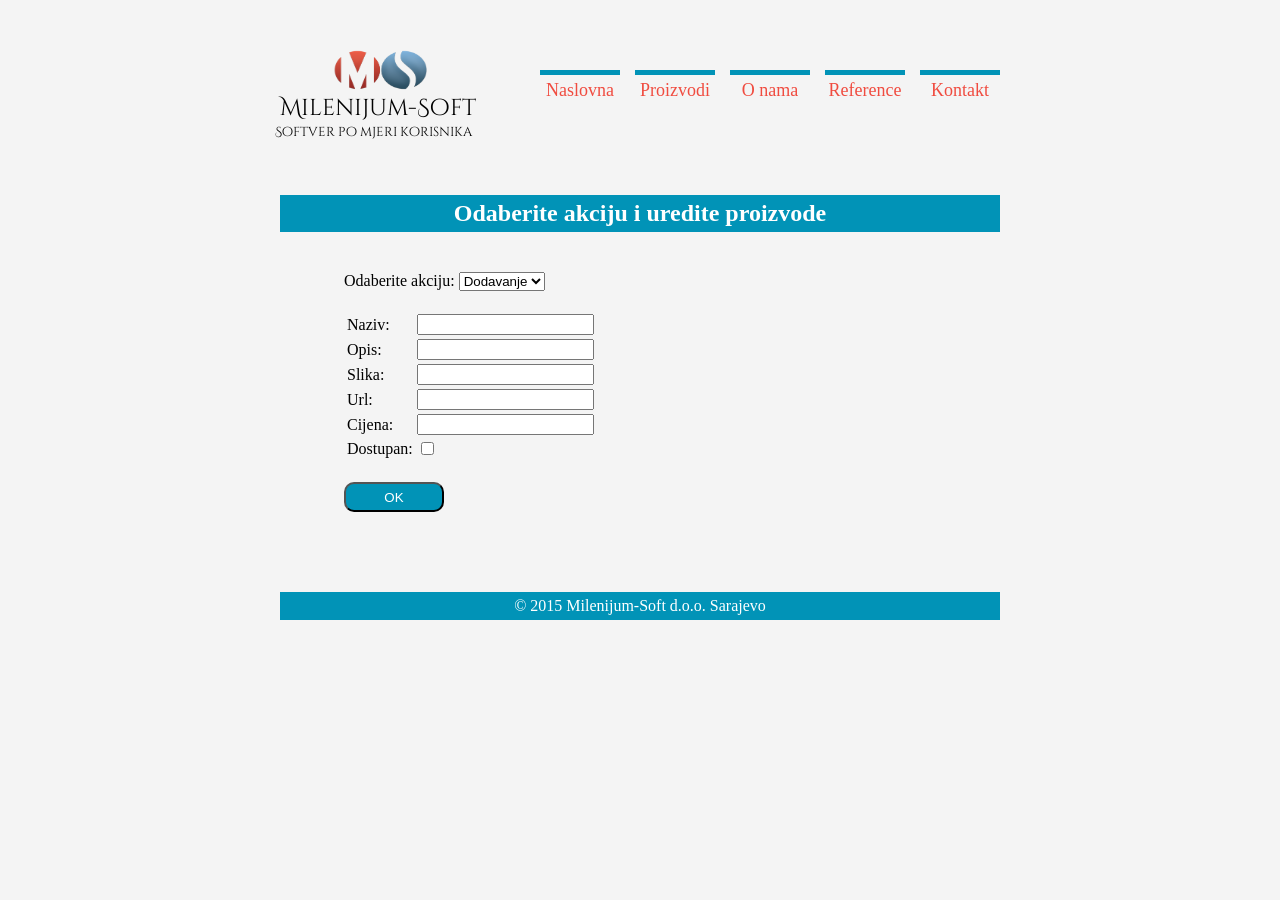
<file: Milenijum-Soft/ProizvodiAdministracija.html>
<!DOCTYPE html>
<html>
<head lang="ba">
    <meta charset="UTF-8">
    <title>Administracija Proizvoda</title>
    <link href="ostalo/stil.css" rel="stylesheet" type="text/css">
    <link rel="icon" href="slike/favicon.png">
</head>
<body>
<div id="forma">
    <header>
        <a onclick="otvoriUrlAsinhrono('index.html')">
            <p id="logo">Milenijum-Soft<br><span id="slogan">Softver po mjeri korisnika</span></p>
            <img id="logoSlika" src="slike/logo1.png" alt="Logo kompanije Milenijum-Soft. Softver po mjeri korisnika">
        </a>
        <nav>
            <ul id="meni">
                <li><a onclick="otvoriUrlAsinhrono('index.html')">Naslovna</a></li>
                <li id="proizvodi" onmouseover="proizvodiEnter()" onmouseout="proizvodiLeave()"><a>Proizvodi</a>
                    <ul id="proizvodiPodmeni">
                        <li><a onclick="otvoriUrlAsinhrono('Proizvodi.html')">Finansijsko poslovanje</a></li>
                        <li><a onclick="otvoriUrlAsinhrono('Proizvodi.html')">Robno poslovanje</a></li>
                        <li><a onclick="otvoriUrlAsinhrono('Proizvodi.html')">Plate uposlenih</a></li>
                        <li><a onclick="otvoriUrlAsinhrono('Proizvodi.html')">Stalna sredstva</a></li>
                        <li><a onclick="otvoriUrlAsinhrono('Proizvodi.html')">Ostali proizvodi</a></li>
                        <li><a onclick="otvoriUrlAsinhrono('ProizvodiAdministracija.html')">Administriraj</a></li>
                    </ul>
                </li>
                <li><a onclick="otvoriUrlAsinhrono('O%20nama.html')">O nama</a></li>
                <li><a onclick="otvoriUrlAsinhrono('Proizvodi.html')">Reference</a></li>
                <li><a onclick="otvoriUrlAsinhrono('Kontakt.html')">Kontakt</a> </li>
            </ul>
        </nav>
    </header>

    <main id="proizvodiAdministracija-main">
        <h2 class="podnaslov">Odaberite akciju i uredite proizvode</h2>
        <div id="tabelaProizvodaDiv">
            <table id="tabelaProizvoda"></table>
        </div>

        <div id="funkcije">
            Odaberite akciju:
            <select id="akcija" onchange="promjenaAkcije()">
                <option>Dodavanje</option>
                <option>Promjena</option>
                <option>Brisanje</option>
            </select>
            <div id="dodavanje">
                <table>
                    <tr>
                        <td>Naziv:</td>
                        <td><input type="text" id="nazivDodavanje"></td>
                    </tr>
                    <tr>
                        <td>Opis:</td>
                        <td><input type="text" id="opisDodavanje"></td>
                    </tr>
                    <tr>
                        <td>Slika:</td>
                        <td><input type="text" id="slikaDodavanje"></td>
                    </tr>
                    <tr>
                        <td>Url:</td>
                        <td><input type="text" id="urlDodavanje"></td>
                    </tr>
                    <tr>
                        <td>Cijena:</td>
                        <td><input type="text" id="cijenaDodavanje"></td>
                    </tr>
                    <tr>
                        <td>Dostupan:</td>
                        <td><input type="checkbox" id="dostupnostDodavanje"></td>

                    </tr>
                </table>

                <button id="dodaj" onclick="dodaj()">OK</button>
                <span id="errorDodaj"></span>
            </div>
            <div id="promjena">
                <table>
                    <tr>
                        <td>Id:</td>
                        <td><select id="idPromjena" onchange="promjenaPromjene()"></select></td>
                    </tr>
                    <tr>
                        <td>Naziv:</td>
                        <td><input type="text" id="nazivPromjena"></td>
                    </tr>
                    <tr>
                        <td>Opis:</td>
                        <td><input type="text" id="opisPromjena"></td>
                    </tr>
                    <tr>
                        <td>Slika:</td>
                        <td><input type="text" id="slikaPromjena"></td>
                    </tr>
                    <tr>
                        <td>Url:</td>
                        <td><input type="text" id="urlPromjena"></td>
                    </tr>
                    <tr>
                        <td>Cijena:</td>
                        <td><input type="text" id="cijenaPromjena"></td>
                    </tr>
                    <tr>
                        <td>Dostupan:</td>
                        <td><input type="checkbox" id="dostupnostPromjena"></td>
                    </tr>
                </table>

                <button id="promjeni" onclick="promjeni()">OK</button>
                <span id="errorPromjeni"></span>
            </div>
            <div id="brisanje">
                <table>
                    <tr>
                        <td>
                            Id:
                        </td>
                        <td>
                            <select id="idBrisanje"></select>
                        </td>
                    </tr>
                </table>

                <button id="obrisi" onclick="obrisi()">OK</button>
                <span id="errorObrisi"></span>
            </div>
        </div>

    </main>

    <footer id="referenceFooter">
        &copy; 2015 Milenijum-Soft d.o.o. Sarajevo
    </footer>
</div>

<script src="skripte/administracijaFunkcije.js"></script>
<script src="skripte/otvoriUrlAsinhrono.js"></script>
</body>
</html>
</file>
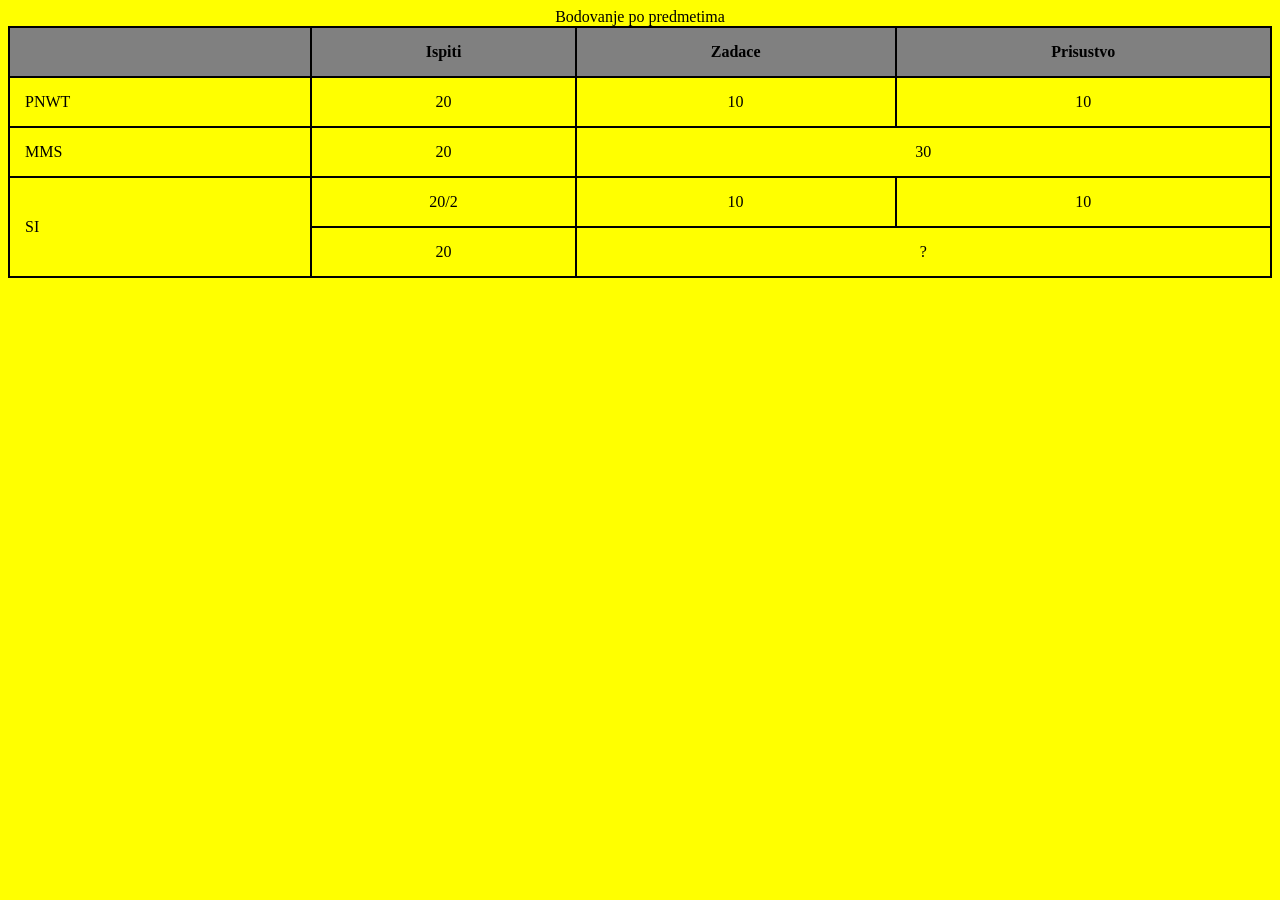
<file: Tutorijal 1/wt-t1z2.html>
<!DOCTYPE html PUBLIC "-//W3C//DTD HTML 4.0 Transitional//EN">
<html>
<head>
	<title>Tutorijal 1, Zadatak 2</title>
	<meta http-equiv="Content-Type" content="text/html; charset=utf-8">
</head>
<body bgcolor="yellow">
<table cellspacing="0" style="width:100%;border:1px solid black;">
	   <caption>Bodovanje po predmetima</caption>
	<tr align="center">
		<td style="border:1px solid black;padding: 15px" bgcolor="gray"></td>
		<td style="border:1px solid black;padding: 15px" bgcolor="gray"><b>Ispiti</b></td>
		<td style="border:1px solid black;padding: 15px" bgcolor="gray"><b>Zadace</b></td>
		<td style="border:1px solid black;padding: 15px" bgcolor="gray"><b>Prisustvo</b></td>
	</tr>
	<tr align="center">
		<td style="border:1px solid black;padding: 15px" align="left">PNWT</td>
		<td style="border:1px solid black;padding: 15px">20</td>
		<td style="border:1px solid black;padding: 15px">10</td>
		<td style="border:1px solid black;padding: 15px">10</td>
	</tr>
	<tr align="center">
		<td style="border:1px solid black;padding: 15px" align="left">MMS</td>
		<td style="border:1px solid black;padding: 15px">20</td>
		<td style="border:1px solid black;padding: 15px" colspan="2">30</td>
	</tr>
	<tr align="center">
		<td style="border:1px solid black;padding: 15px" align="left" rowspan="2">SI</td>
		<td style="border:1px solid black;padding: 15px">20/2</td>
		<td style="border:1px solid black;padding: 15px">10</td>
		<td style="border:1px solid black;padding: 15px">10</td>
	</tr>
	<tr align="center">
		<td style="border:1px solid black;padding: 15px">20</td>
		<td style="border:1px solid black;padding: 15px" colspan="2">?</td>
	</tr>
</table>
</body>
</html>
</file>
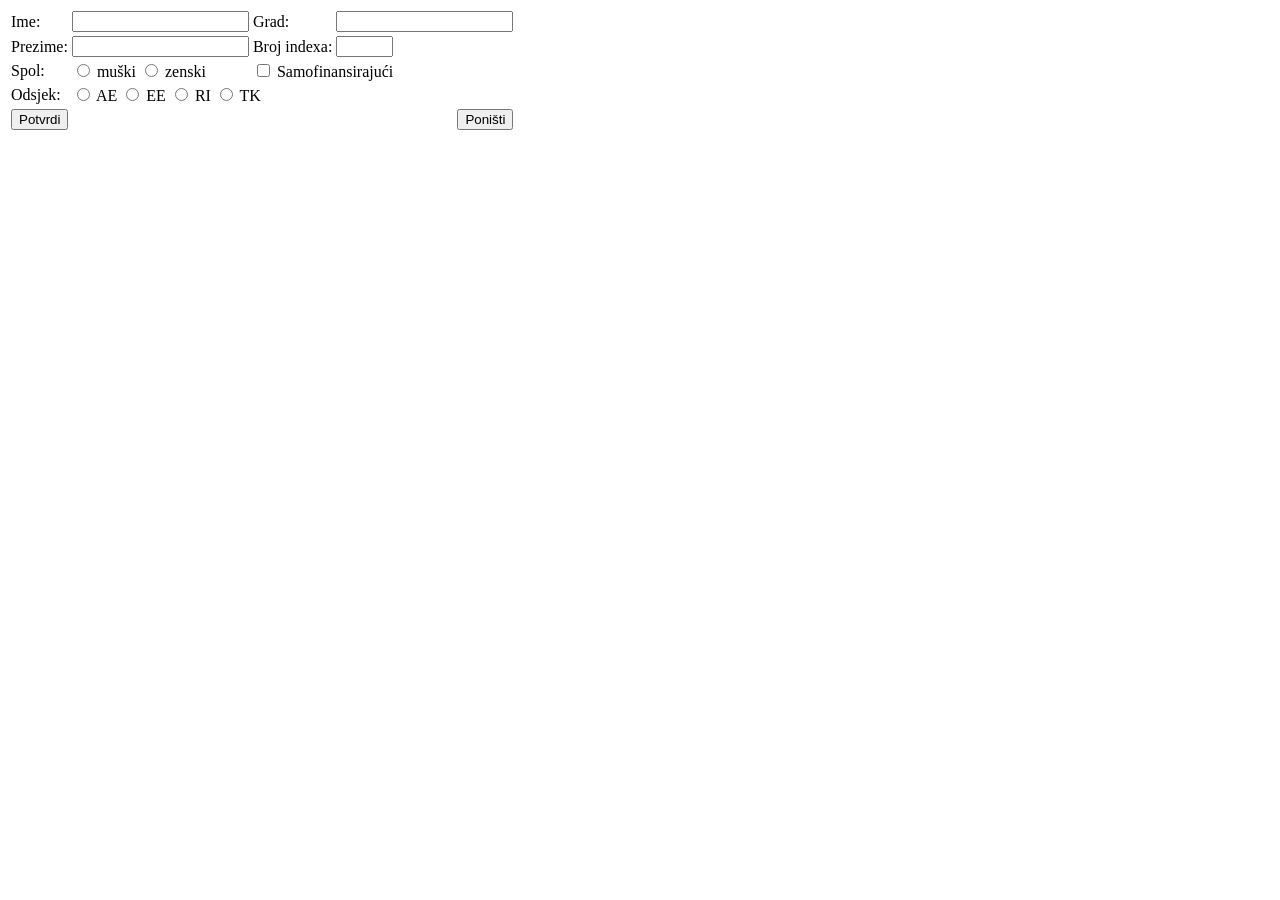
<file: Tutorijal 1/wt-t1z3.html>
<!DOCTYPE html PUBLIC "-//W3C//DTD HTML 4.01 Transitional//EN">
<html>
	<head>
	  	<meta http-equiv="Content-Type" content="text/html; charset=utf-8">
	  	<title>Tutorijal 1, Zadatak 3</title>
	</head>
    <body>
		  <form action="forma.asp">
		  		<table>
					   <tr>
					   	   <td>Ime:</td> 
						   <td><input type="text"></td>
                		   <td>Grad:</td>
						   <td><input type="text"></td>
					   </tr>
					   <tr>
                           <td>Prezime:</td>
						   <td><input type="text"></td>
                           <td>Broj indexa:</td>
						   <td><input type="text"maxlength="5" size="5"></td>
					   </tr>
					   <tr>
                           <td>Spol:</td>
                           <td>
						   	   <input type="radio" name="Spol"> muški
                           	   <input type="radio" name="Spol"> zenski
						   </td>
                           <td colspan="2"><input type="checkbox"> Samofinansirajući</td>
					   </tr>
					   <tr>
                           <td>Odsjek:</td>
                           <td colspan="3">
						   	   <input type="radio" name="Odsjek"> AE
                           	   <input type="radio" name="Odsjek"> EE
                           	   <input type="radio" name="Odsjek"> RI
                           	   <input type="radio" name="Odsjek"> TK
						   </td>
					   </tr>
					   <tr>
                           <td colspan="2"><input type="submit" value="Potvrdi"></td>
                           <td align="right" colspan="2"><input type="reset" value="Poništi"></td>
					   </tr>
				</table>
          </form>
    </body>
</html>
</file>
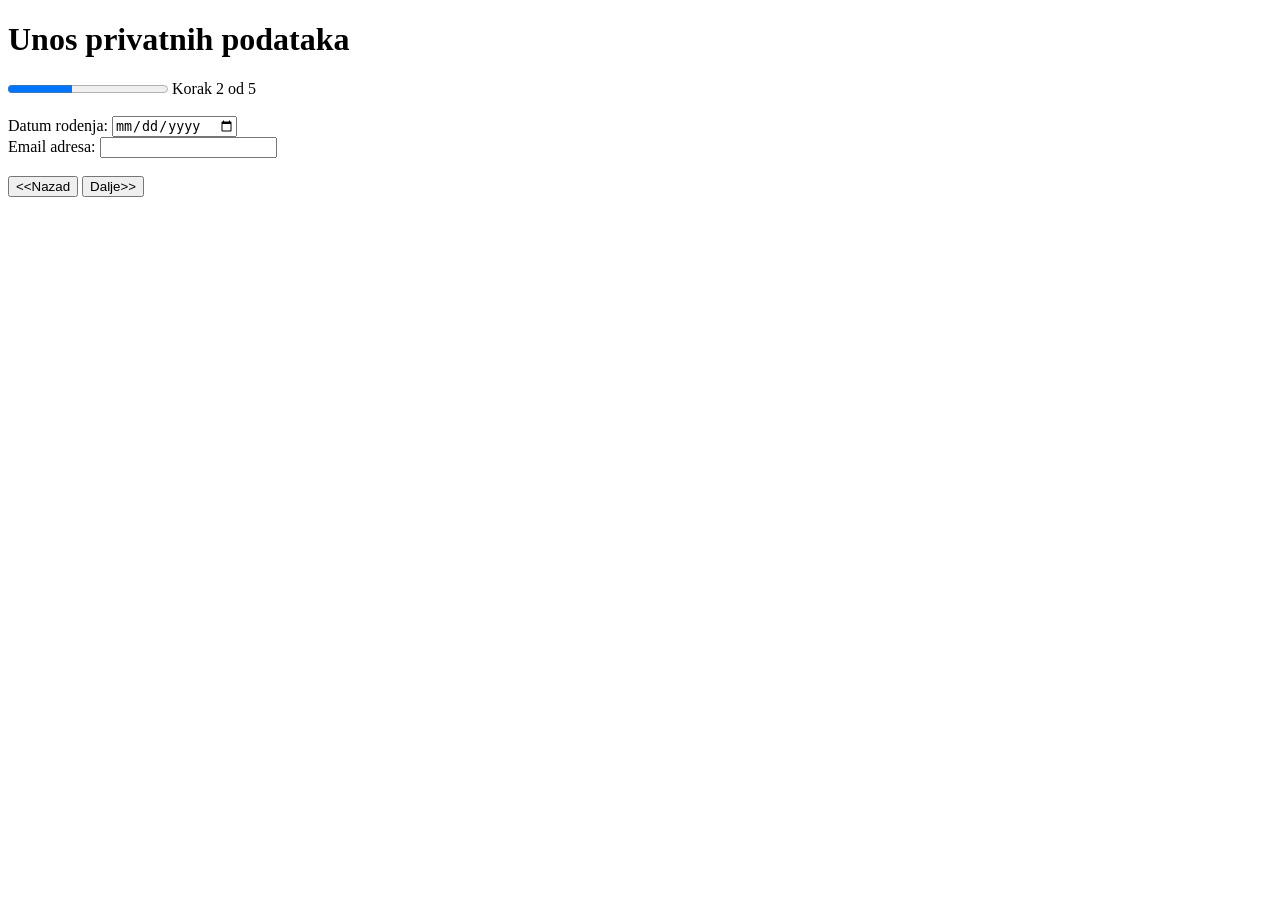
<file: Tutorijal 1/wt-t1z4.html>
<!DOCTYPE html>
<html>
<head>
	  <title>Tutorijal 1, Zadatak 4</title>
	  <meta charset>
</head>
<body>
	  <h1>Unos privatnih podataka</h1>
	  <progress max="5" value="2"></progress>
	  Korak 2 od 5<br><br>
	  <form>
	  		Datum rodenja:
			<input type="date"/><br>
			Email adresa:
			<input type="email"/><br><br>
			<input type="button" value="<<Nazad"/>
			<input type="button" value="Dalje>>"/>
	  </form>
</body>
</html>
</file>
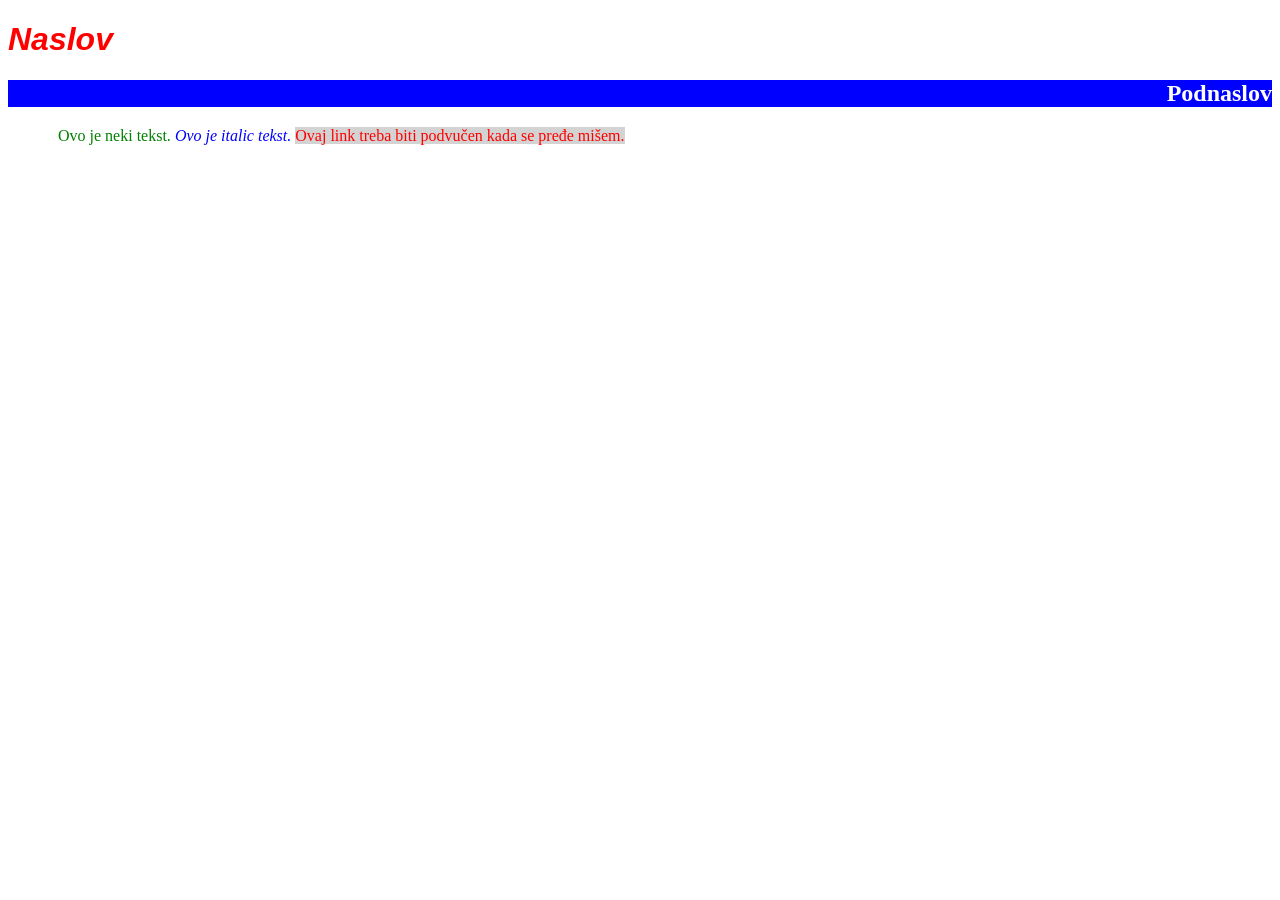
<file: Tutorijal 2/wt-t2z1.html>
<!-- <!DOCTYPE HTML PUBLIC "­//W3C//DTD HTML 4.01 Transitional//EN"> -->
<!DOCTYPE HTML>
<HTML>
<HEAD>
    <!-- <META http­equiv="Content­Type" content="text/html; charset=utf­8"> -->
    <meta charset="UTF-8">
    <TITLE>Tutorijal 2, Zadatak 1</TITLE>
    <link rel="stylesheet" type="text/css" href="wt-t2z1.css">
</HEAD>
<BODY>
<h1>Naslov</h1>
<h2>Podnaslov</h2>
<P>Ovo je neki tekst. <i>Ovo je italic tekst.</i> <a
        href="nesto">Ovaj link treba biti podvučen kada se pređe
    mišem.</a></p>
</BODY></HTML>
</file>
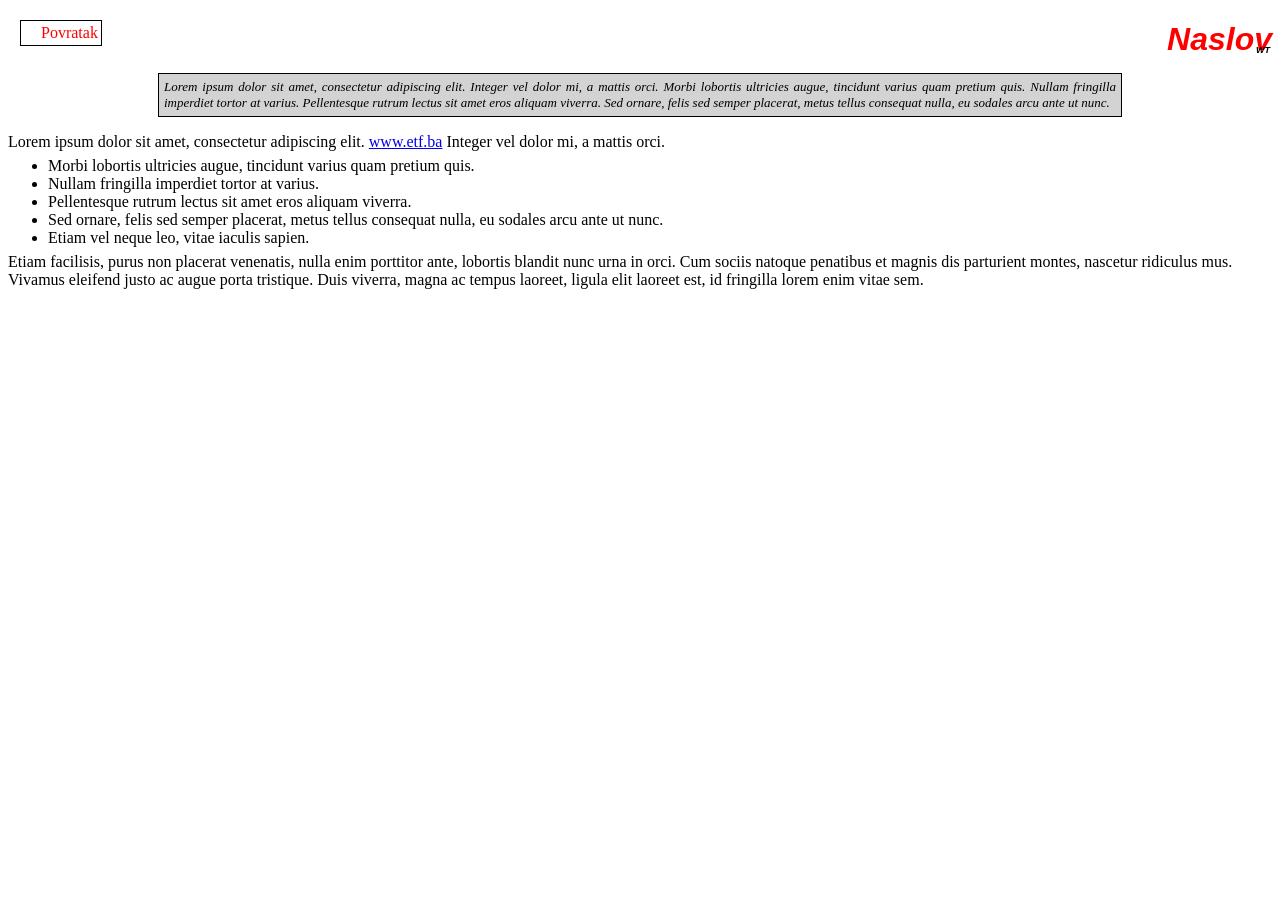
<file: Tutorijal 2/wt-t2z2.html>
<!DOCTYPE HTML PUBLIC "//
W3C//DTD HTML 4.01 Transitional//EN">
<HTML>
<HEAD>
    <TITLE>Tutorijal 2, Zadatak 2</TITLE>
    <link rel="stylesheet" type="text/css" href="wt-t2z2.css">
</HEAD>
<BODY>
<h1>Naslov</h1>
<h2>WT</h2>
<P class="citat">Lorem ipsum dolor sit amet, consectetur
    adipiscing elit. Integer vel dolor mi, a mattis orci. Morbi
    lobortis ultricies augue, tincidunt varius quam pretium quis.
    Nullam fringilla imperdiet tortor at varius. Pellentesque rutrum
    lectus sit amet eros aliquam viverra. Sed ornare, felis sed
    semper placerat, metus tellus consequat nulla, eu sodales arcu
    ante ut nunc. </P>
<p>Lorem ipsum dolor sit amet, consectetur adipiscing elit.
    <a href="http://www.etf.ba">www.etf.ba</a> Integer vel dolor mi,
    a mattis orci.</p>
<ul class="moja_lista"><li>Morbi lobortis ultricies augue,
    tincidunt varius quam pretium quis.</li>
    <li>Nullam fringilla imperdiet tortor at varius.</li>
    <li>Pellentesque rutrum lectus sit amet eros aliquam
        viverra.</li>
    <li>Sed ornare, felis sed semper placerat, metus tellus
        consequat nulla, eu sodales arcu ante ut nunc.</li>
    <li>Etiam vel neque leo, vitae iaculis sapien.</li>
</ul>
<p>Etiam facilisis, purus non placerat venenatis, nulla
    enim porttitor ante, lobortis blandit nunc urna in orci. Cum
    sociis natoque penatibus et magnis dis parturient montes,
    nascetur ridiculus mus. Vivamus eleifend justo ac augue porta
    tristique. Duis viverra, magna ac tempus laoreet, ligula elit
    laoreet est, id fringilla lorem enim vitae sem.</p>
<div id="link_nazad"><a
        href="index.html">Povratak</a></div>
</BODY>
</HTML>
</file>
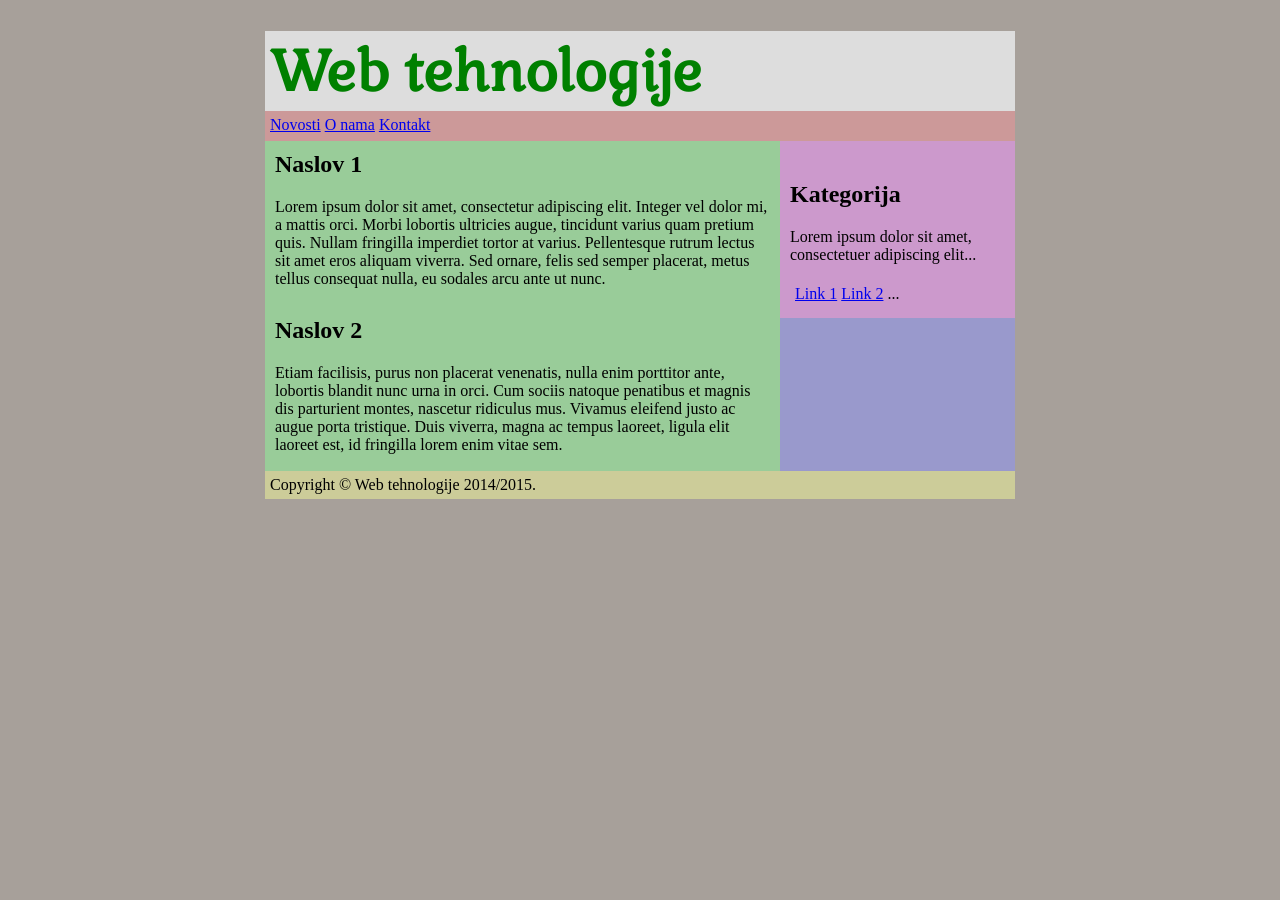
<file: Tutorijal 2/wt-t2z3.html>
<!DOCTYPE HTML PUBLIC "//
W3C//DTD HTML 4.01 Transitional//EN">
<HTML>
<HEAD>
    <TITLE>Tutorijal 2, Zadatak 3</TITLE>
    <link rel="stylesheet" type="text/css" href="test.css">
</HEAD>
<BODY>
<div id="okvir">
    <div id="zaglavlje">
        <h1>Web tehnologije</h1>
    </div>
    <div id="meni">
        <ul>
            <li><a href="#">Novosti</a></li>
            <li><a href="#">O nama</a></li>
            <li><a href="#">Kontakt</a></li>
        </ul>
    </div>
    <div id="glavni">
        <h2>Naslov 1</h2>
        <p>Lorem ipsum dolor sit amet, consectetur adipiscing elit. Integer vel dolor mi, a mattis orci. Morbi
            lobortis ultricies augue, tincidunt varius quam pretium quis. Nullam fringilla imperdiet tortor at varius. Pellentesque rutrum lectus sit amet eros aliquam viverra. Sed ornare, felis sed semper placerat, metus tellus consequat nulla, eu sodales arcu ante ut nunc. </p>
        <h2>Naslov 2</h2>
        <p>Etiam facilisis, purus non placerat venenatis, nulla enim porttitor ante, lobortis blandit nunc urna in orci. Cum sociis natoque penatibus et magnis dis parturient montes, nascetur ridiculus mus. Vivamus eleifend justo ac augue porta tristique. Duis viverra, magna ac tempus laoreet, ligula elit laoreet est, id fringilla lorem enim vitae sem.</p>
    </div>
    <div id="desno">
        <h2>Kategorija</h2>
        <p>Lorem ipsum dolor sit amet, consectetuer adipiscing elit...</p>
        <ul>
            <li><a href="#">Link 1</a></li>
            <li><a href="#">Link 2</a></li>
            <li>...</li>
        </ul>
    </div>
    <div id="podnozje"><p>Copyright &copy; Web tehnologije 2014/2015.</p></div>
</div>
</BODY>
</HTML>
</file>
<file: Milenijum-Soft/ostalo/stil.css>
@import url(http://fonts.googleapis.com/css?family=Cinzel+Decorative);

#meni {
    list-style-type: none;
    margin: 0;
    padding: 0;
    float: right;
}
header {
    margin-top: 30px;
}
#logo {
    float: left;
    width: 200px;
    height: 50px;
    font-family: 'Cinzel Decorative', cursive;
    font-size: 17pt;
    position: relative;
    top: 40px;
    cursor: pointer;
}
#slogan {
    font-size: 10pt;
    float: left;
    width: 210px;
    position: relative;
    left: -5px;
    cursor: pointer;
}
#logoSlika {
    width: 100px;
    height: 40px;
    float: left;
    position: relative;
    left: -150px;
    top: 20px;
    cursor: pointer;
}
#slide {
    margin-top: 40px;
    margin-bottom: 0;
}
#meni > li {
    display: inline;
    float: left;
    padding-left: 15px;
}
#meni > li > a {
    display: block;
    width: 80px;
    height: 25px;
    text-align: center;
    text-decoration: none;
    padding-top: 5px;
    font-size: large;
    color: #F04C40;
    border-top-width: 5px;
    border-color: #0193B7;
    border-top-style: solid;
    cursor: pointer;
}
#meni > li > a:hover {
    color: white;
    background-color: #0193B7;
    border-bottom-width: 5px;
    border-bottom-style: solid;
}
nav {
    float: right;
}
body {
    background-color: #F4F4F4;
}
#forma {
    width: 720px;
    margin-right: auto;
    margin-left: auto;
}
.novost > img {
    float: right;
    width: 380px;
    height: 150px;
    min-height: 150px;
}
.novostiTekst {
    width: 280px;
    height: 130px;
    float: left;
    word-wrap: break-word;
    max-width: 300px;
    overflow: hidden;
    padding-left: 15px;
}
.novostiTekst > h3 {
    position: relative;
    top: -30px;
}
.zlato {
    width: 720px;
    height: 5px;
    background-color: #0193B7;
    float: right;
    margin-top: 5px;
    margin-bottom: 5px;
}
.headerzlato {
    width: 720px;
    height: 15px;
    background-color: #0193B7;
    float: right;
    margin-top: -15px;
    margin-bottom: 15px;
}
#novosti {
    border: 3px solid #0193B7;
    height: 500px;
    width: 714px;
    overflow: auto;
}
.plavobijelo {
    position: relative;
    top: 20px;
    background-color: #0193B7;
    color: white;
    height: 40px;
    text-align: center;
    padding-top: 10px;
}
.vise {
    text-decoration: none;
    background-color: #0193B7;
    color: white;
    padding: 5px;
    position: relative;
    top: -40px;
    left: 170px;
}
.novost:hover {
    color: #0193B7;
}
.novost:last-of-type .zlato {
    height: 0;
}
.novostiTekst > p {
    font-size: 12px;
}
footer {
    background-color: #0193B7;
    color: white;
    margin-top: 60px;
    padding: 5px 0 5px 0;
    width: 720px;
    text-align: center;
}
#referenceMain {
    float: left;
    width: 720px;
}
.referenca > img {
    width: 300px;
    height: 100px;
    float: left;
    margin-bottom: 10px;
    margin-top: 10px;
}
.referencaTekst {
    background-color: #0193B7;
    color:white;
    width: 280px;
    height: 80px;
    float: right;
    padding: 10px 10px 10px 10px;
    margin-bottom: 10px;
    margin-top: 10px;
}
.referencaNaslov {
    background-color: #F04C40;
    color: white;
    width: 100px;
    height: 80px;
    float: right;
    padding: 10px 10px 10px 10px;
    margin-bottom: 10px;
    margin-top: 10px;
}
#referenceMain > h2 {
     background-color: #0193B7;
     color: white;
     width: 720px;
     padding-top: 5px;
     padding-bottom: 5px;
     text-align: center;
     margin-top: 40px;
     margin-bottom: 30px;
 }
#stranac {
    color:#F04C40;
}
#referenceFooter {
    float: left;
    margin-bottom: 10px;
}
#referenceMain > ul {
    list-style-image: url("https://encrypted-tbn1.gstatic.com/images?q=tbn:ANd9GcTYXkOfqbDLG3fEfN4dOza_J6cRnIxC1Y_w3tTwmU2r65B_seC9");
}
#referenceMain > ul > li > a{
     text-decoration: none;
     color: #0193B7;
 }
#referenceMain > ul > li > a:hover{
    color: #F04C40;
}

/*******************                   CSS kontakt forma                       ***************************/
#kontakt-main {
    float: left;
    width: 720px;
    margin-top: 50px;
}
.podnaslov {
    width: 720px;
    text-align: center;
    padding: 5px 0 5px 0;
    background-color: #0193B7;
    color: white;
}
#posalji {
    background-color: #0193B7;
    width: 120px;
    height: 40px;
    color: white;
    border: none;
    border-radius: 10px;
    font-size: medium;
}
#kontakt-tabela {
    width: 720px;
    margin-left: 20px;
}
#poruka {
    width: 300px;
    height: 150px;
    border-radius: 5px;
}
#poruka-tekst {
    vertical-align: top;
}
#ime, #mail, #state, #country, #srednjaSkola, #opcina { /*TODO: Staviti u klasu */
    width: 300px;
    border-radius: 5px;
}
#video {
    margin-top: 40px;
    margin-bottom: 30px;
}
.error {
    color: white;
    background-color: red;
    border-radius: 10px;
    text-align: center;
    display: none;
    height: 20px;
    padding-left: 20px;
    padding-right: 20px;
    margin-right: 30px;
}
.naziv {
    width: 100px;
    text-align: right;
}
img#kontakt_slikaKorisnika {
    height: 200px;
}
td.staviNaCentar {
    text-align: center;
}


#proizvodi-main {
    float:left;
    width: 720px;
    margin-top: 50px;
}
#proizvodi-main > div {
    float:left;
    overflow: hidden;
    height: 150px;
    width: 200px;
    margin: 10px 20px 10px 20px;
 }
#proizvodi-main > div > p {
    z-index: auto;
    color:transparent;
    padding: 10px;
    visibility: visible;
    position: relative;
    top:-120px;
    height: 80px;
    width: 200px;
}
#proizvodi-main > div > h3 {
    position: relative;
    top:-135px;
}
#proizvodi-main > div > p:hover {
    visibility: visible;
    background-color: #0193B7;
    color: white;
}
.kol2 {
    margin: 0 20px 0 20px;
}
#tabela tr td, #tabela tr th{
    border: 2px solid #0193B7;
    border-radius: 20px;
    padding: 10px;
    background-color: #0193B7;
    color:white;
}
#tabela tr th {
    background-color: transparent;
    border-color: transparent;
    color: #F04C40;
}
#tabela {
    width: 720px;
}
#o-nama-main {
    float: left;
    width:720px;
    margin-top: 50px;
    font-size: large;
    text-align: justify;
}
#slika1 {
    float: right;
    padding: 0 0 10px 10px;
}
#informacije > p {
    border:5px solid #0193B7;
    font-size: medium;
    text-align: left;
    padding: 10px;
    position: relative;
    top: -25px;
    border-top-color: #F04C40;
    background-color: #0193B7;
    color:white;
}
.brojevi {
    font-size: 20pt;
    text-decoration: solid;
    font-style: italic;
    text-align: center;
}

/***   CSS za podmeni   ***/
#podmeni {
    display: none;
    position: absolute;
    width: 235px;
}
#podmeni > ul {
    list-style: none;
}
#podmeni > ul > li {
    padding: 10px;
    margin: 5px;
    background-color: #0193B7;
    position: relative;
    left: -5px;
}
#podmeni > ul > li > a {
    text-decoration: none;
    color: white;
}
#podmeni > ul > li:hover {
    background-color: #F04C40;
}
/*
#pomocniDiv {
    background-color: #0193B7;
    height: 40px;
    width: 0;
    position: absolute;
}
#pomocniDivDva {
    background-color: #0193B7;
    height: 5px;
    width: 95px;
    position: absolute;
    display: none;
}
*/

details summary {
    cursor: pointer;
}
li#proizvodi {
   cursor: pointer;
}

/***   Administracija proizvoda   ***/

#proizvodiAdministracija-main {
    float:left;
    width: 720px;
    margin-top: 50px;
}

table#tabelaProizvoda {
    text-align: center;
}

div#tabelaProizvodaDiv {
    max-height: 800px;
    overflow: scroll;
}

div#tabelaProizvodaDiv, div#funkcije {
    float: left;
    padding: 20px;
}

div#promjena, div#brisanje {
    display: none;
}

div#dodavanje, div#promjena, div#brisanje {
    padding-top: 20px;
}

@keyframes animacija {
    0%   {background-color: red;}
    25%  {background-color: yellow;}
    50%  {background-color: blue;}
    100% {background-color: green;}
}

@-webkit-keyframes animacija {
    0%   {background-color: red;}
    25%  {background-color: yellow;}
    50%  {background-color: blue;}
    100% {background-color: green;}
}

button#dodaj, button#promjeni, button#obrisi {
    text-align: center;
    margin-top: 20px;
    width: 100px;
    height: 30px;
    border-radius: 10px;
    background-color: #0193B7;
    transition: background-color 1s;
    color: white;
}

button#dodaj:hover, button#promjeni:hover, button#obrisi:hover {
    -webkit-animation-name: animacija; /* Chrome, Safari, Opera */
    -webkit-animation-duration: 6s; /* Chrome, Safari, Opera */
    animation-name: animacija;
    animation-duration: 6s;
}

/***   Podmeni Proizvodi verzija 2   ***/
ul#proizvodiPodmeni li a {
    text-decoration: none;
    color: white;
}

ul#proizvodiPodmeni li {
    background-color: #0193B7;
    height: 20px;
    width: 150px;
    padding: 10px;
    border-bottom: 2px solid #F04C40;
    transition: background-color 2s;
}

ul#proizvodiPodmeni li:hover {
    background-color: #F04C40;
}

ul#proizvodiPodmeni {
    position: absolute;
    list-style: none;
    display: none;
    transition: display 2s;
}
</file>
<file: Tutorijal 2/wt-t2z1.css>
h1 {
    color: red;
    font-weight: bold;
    font-family: arial;
    font-style: italic;
}
h2 {
    color:white;
    background-color: blue;
    text-align: right;
}
p {
    color: green;
    text-indent: 50px;
}
i {
    color: blue;
}
a {
    color:red;
    background-color: lightgray;
    text-decoration: none;
}
a:hover {
    text-decoration: underline;
}
</file>
<file: Tutorijal 2/wt-t2z2.css>
h1 {
    color: red;
    font-weight: bold;
    font-family: arial;
    font-style: italic;
    text-align: right;
}
h2 {
    font-size: xx-small;
    font-weight: bold;
    font-family: arial;
    font-style: italic;
    text-align: right;
    position: relative;
    top:-35px;
    left:-2px;
}
p.citat {
    border: 1px solid black;
    padding: 5px;
    background-color: lightgrey;
    margin-left: 150px;
    margin-right: 150px;
    font-style: italic;
    font-size: small;
    text-align: justify;
}
ul.moja_lista {
    list-style-image: url("http://www.w3schools.com/cssref/sqpurple.gif");
}
#link_nazad {
    position: absolute;
    top:20px;
    left:20px;
    border: 1px solid black;
    padding: 3px;
    background-image: url('http://www.tizag.com/pics/cssT/listArrow.gif');
    background-repeat: no-repeat;
    padding-left: 20px;
}
#link_nazad > a {
    text-decoration: none;
    color:red;
}
p, ul {
    position: relative;
    top: -30px;
}
ul > li {
    position: relative;
    top: -10px;
}
p:nth-last-child(2) {
    position: relative;
    top: -50px;
}
</file>
<file: Tutorijal 2/test.css>
@import url(http://fonts.googleapis.com/css?family=Gabriela);

body {background-color: #a7a09a; width:750px; margin-left: auto; margin-right: auto; margin-top:-0.5%;}

H1 {font-family: Gabriela; font-size: 42pt; color:green; background-color:#ddd; padding:5px;}
#okvir {background-color: #99c;position:relative;height:465px}

#meni {height:30px;width:750px;background-color: #c99;position:absolute; top:80px}

ul{list-style-type:none;margin:0;padding:5px;}
li{display:inline;}

#glavni {background-color:#9c9; width:515px;position:relative;top:-10px;padding-bottom:5px;}
#glavni>h2{padding-left:10px;padding-right:10px;}
h2{padding-top:10px;}
#glavni>p{padding-left:10px;padding-right:10px;}
#desno {width:215px;padding:10px; background-color: #c9c;position:absolute;top:110px;right:0; }

#podnozje>p {background-color:#cc9;padding:5px;position:relative;bottom:30px; }
</file>
